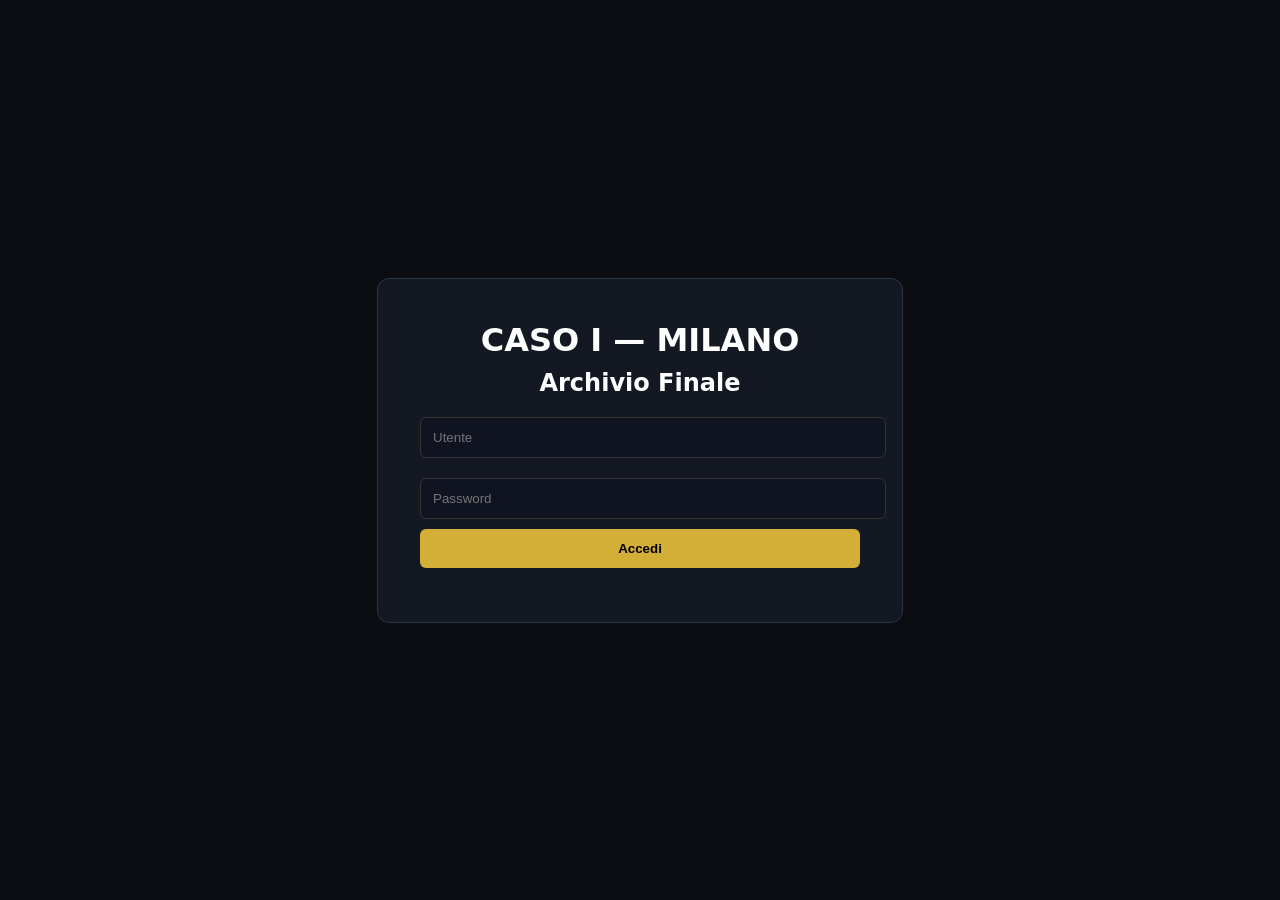
<file: index.html>
<!doctype html>
<html lang="it">
<head>
<meta charset="utf-8">
<title>CASO I — MILANO</title>
<link rel="stylesheet" href="styles.css">
</head>
<body>
<div class="center">
  <div class="card">
    <h1>CASO I — MILANO</h1>
    <h2>Archivio Finale</h2>
    <input id="u" placeholder="Utente">
    <input id="p" type="password" placeholder="Password">
    <button onclick="login()">Accedi</button>
    <div id="err" style="margin-top:12px;color:#ff6b6b"></div>
  </div>
</div>
<script src="script.js"></script>
</body>
</html>
</file>
<file: styles.css>
body{margin:0;font-family:system-ui;background:#0b0d12;color:#fff}
h1,h2,h3{margin:0 0 10px 0}
.center{display:flex;justify-content:center;align-items:center;height:100vh}
.card{background:#141822;padding:42px;border-radius:12px;width:440px;border:1px solid #2a3247;text-align:center}
input{width:100%;padding:12px;margin:10px 0;background:#0f1420;border:1px solid #333;color:#fff;border-radius:6px}
button{padding:12px;background:#d4af37;border:none;border-radius:6px;font-weight:700;width:100%;cursor:pointer}
#layout{display:flex;height:100vh}
#sidebar{width:320px;background:#141822;padding:22px;border-right:1px solid #2a3247;overflow:auto}
#content{flex:1;padding:36px;overflow:auto}
.place{padding:8px 0;cursor:pointer}
.locked{opacity:.4}
.progress{margin-top:20px;font-size:13px;color:#aaa}
.acc{border:1px solid #2a3247;border-radius:10px;margin-bottom:16px}
.acc-head{padding:16px;background:#111625;cursor:pointer;font-weight:700;letter-spacing:.03em}
.acc-body{display:none;padding:24px;background:#0f1420;line-height:1.6}
.acc.open .acc-body{display:block}
.section-title{margin-top:18px;color:#d4af37;font-size:13px;text-transform:uppercase;letter-spacing:.08em}
.final{margin-top:40px;padding:26px;border:1px solid #d4af37;border-radius:10px;background:rgba(212,175,55,.08)}
.small{color:#aaa;font-size:13px}
</file>
